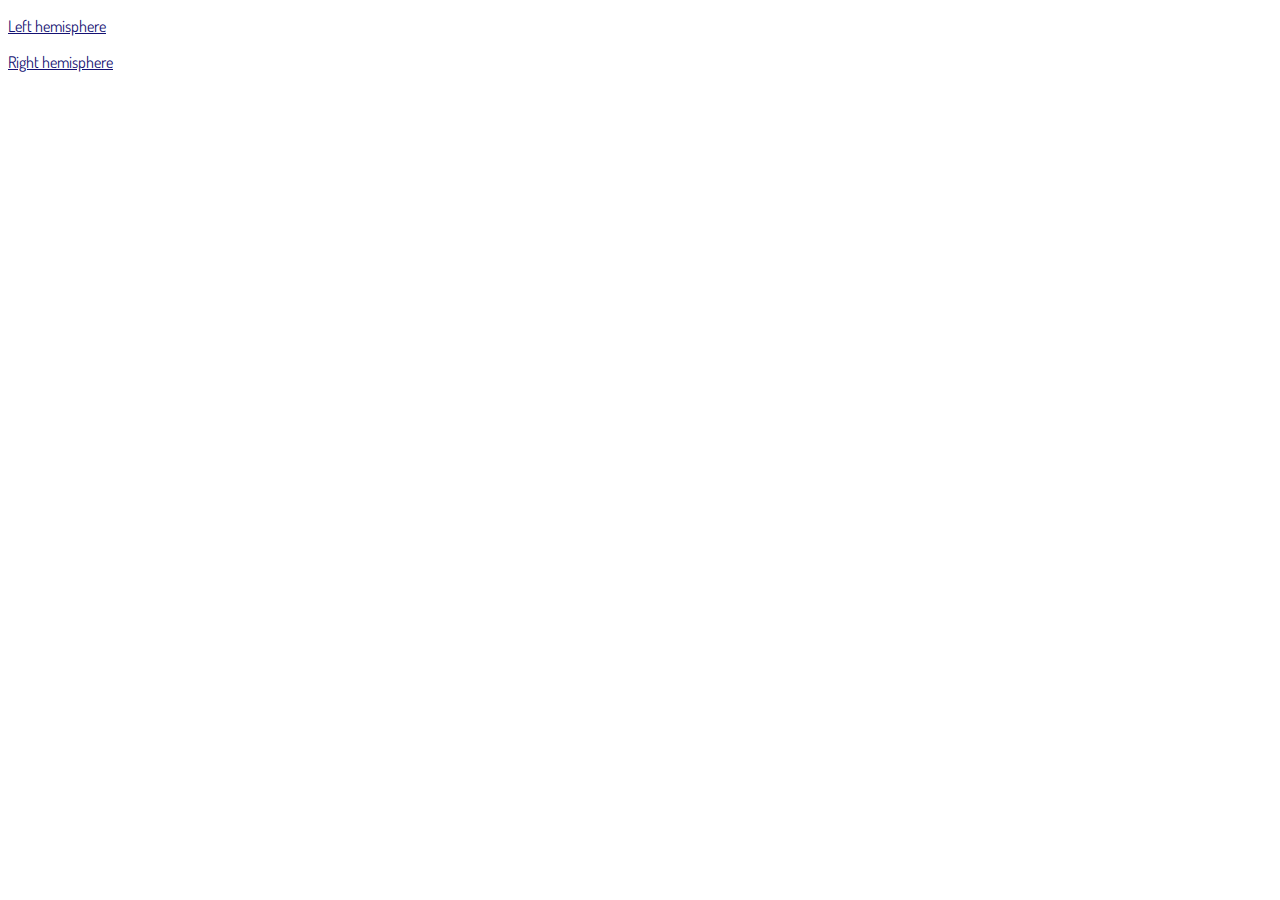
<file: index.html>
<!DOCTYPE html>
<html lang="en">
<head>
    <meta charset="UTF-8">
    <meta name="viewport" content="width=device-width, initial-scale=1.0">
    <meta http-equiv="X-UA-Compatible" content="ie=edge">
    <title>Document</title>
    <link rel="stylesheet" href="style.css">
</head>
<body>
    
    <p>
            <a href="https://leonardocerliani.github.io/tracto-matrix/heatplot_LH.html">Left hemisphere</a>
    </p>
    
    <p>
            <a href="https://leonardocerliani.github.io/tracto-matrix/heatplot_RH.html">Right hemisphere</a>
    </p>
    
</body>
</html>
</file>
<file: style.css>
@import url('https://fonts.googleapis.com/css?family=Roboto|Kalam|Raleway|Dosis|&display=swap');

html, body {
    background:#fff; 
    color:#333;
    font-family: 'Dosis';
}

a {
    color: #151273;
}
</file>
